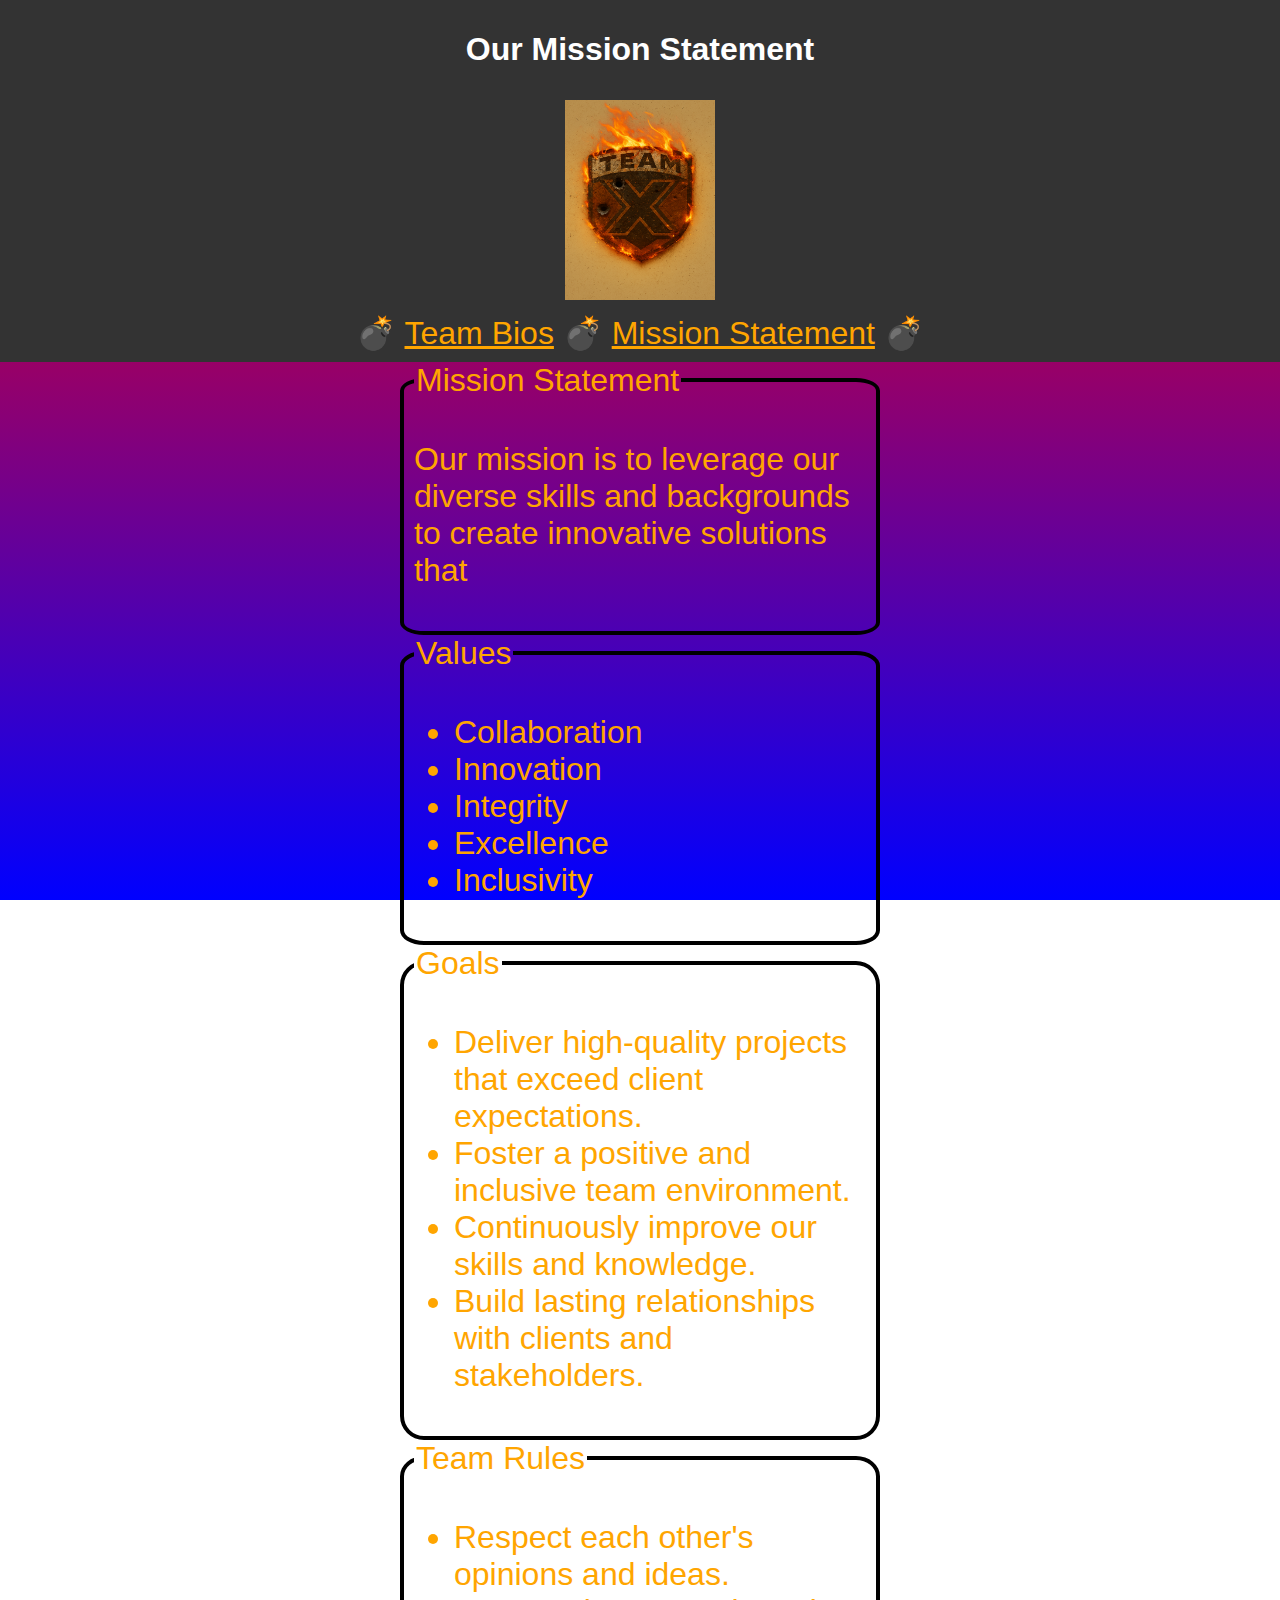
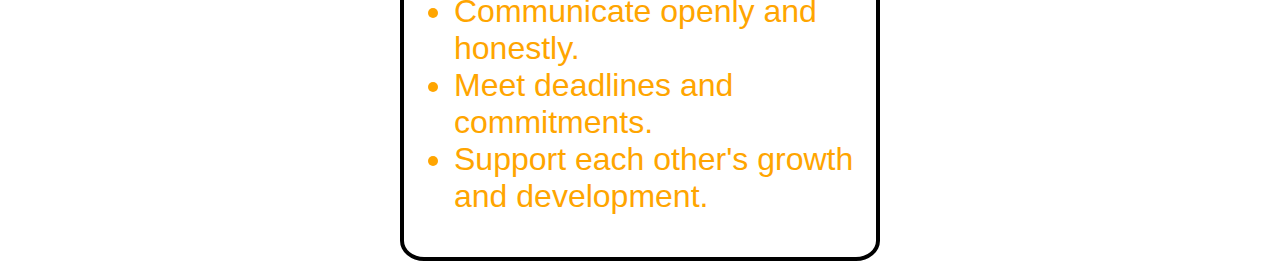
<file: mission.html>
<!DOCTYPE html>
<html lang="en">
<head>
    <meta charset="UTF-8">
    <meta name="viewport" content="width=device-width, initial-scale=1.0">
    <title>Team X - Mission Statment</title>
    <link rel="stylesheet" href="styles.css"> <!-- Link to external CSS file -->
</head>
<body>
    <header>
        <h1>Our Mission Statement</h1>
        <!-- Example team logo -->
        <img src="img/TeamXLogo.png" alt="Team Logo" class="team-logo" width="200" height="200">

        <!-- Navigation menu to switch between sections -->
        <nav>
       💣  <a href="index.html">Team Bios</a> 💣
            <a href="mission.html">Mission Statement</a> 💣
        </nav>
    </header>
    <main>
        <fieldset>
            <legend>Mission Statement</legend>
            <p>Our mission is to leverage our diverse skills and backgrounds to create innovative solutions that
        </fieldset>
        <fieldset>
            <legend>Values</legend>
            <ul>
                <li>Collaboration</li>
                <li>Innovation</li>
                <li>Integrity</li>
                <li>Excellence</li>
                <li>Inclusivity</li>
            </ul>
        </fieldset>
        <fieldset>
            <legend>Goals</legend>
            <ul>
                <li>Deliver high-quality projects that exceed client expectations.</li>
                <li>Foster a positive and inclusive team environment.</li>
                <li>Continuously improve our skills and knowledge.</li>
                <li>Build lasting relationships with clients and stakeholders.</li>
            </ul>
        </fieldset>
        <fieldset>
            <legend>Team Rules</legend>
            <ul>
                <li>Respect each other's opinions and ideas.</li>
                <li>Communicate openly and honestly.</li>
                <li>Meet deadlines and commitments.</li>
                <li>Support each other's growth and development.</li>
            </ul>
        </fieldset>
    </main>
    <footer>

    </footer>
</body>
</html>
</file>
<file: styles.css>
/* General page styling */
body {
    font-family: Arial, sans-serif;
    background: linear-gradient(180deg, red, blue);
    margin: 0;
    padding: 0;
    background-repeat: no-repeat;
    background-attachment: fixed;
}


/* Header section styling */
header {
    background: #333;
    color: #fff;
    padding: 10px 0;
    text-align: center;
}

/* Styling for team logo image */
.team-logo {
    width: 150px; /* Adjust the size as needed */
    margin-top: 10px;
}

/* Menu button styling */
header nav {
    margin-top: 10px;
    font-size: 2rem;
}

header nav a{
    color: orange;
}

header nav a:hover {
    color: #0056b3;
}

/* mission statement and fieldset styling */
body fieldset{
    border: 4px solid black;
    margin: 0 400px 0 400px;
    padding: 10px;
    border-radius: 5%;
    font-size: 2rem;
    color: orange;
}

/* Flex container for team bios and vision sections */
.container {
    width: 80%;
    margin: 20px auto;
    display: flex;
    flex-wrap: wrap;
    justify-content: space-between;
}

/* Card styling for individual team bios */
.card {
    background: white;
    border-radius: 8px;
    box-shadow: 0 2px 5px rgba(0, 0, 0, 0.1);
    margin: 10px;
    padding: 20px;
    display: flex;
    flex-direction: column;
    align-items: center;
    justify-content: center;
    flex-wrap: wrap;
    width: 300px;
    transition: transform 0.2s;
}

.card:hover {
    transform: scale(1.05);
}

h2 {
    margin: 0 0 10px;
}

/* Initially hide bio details */
.bio {
    display: none;
    margin-top: 10px;
    color: #555;
}

/* Button styling */
button {
    background: #007BFF;
    color: white;
    border: none;
    padding: 10px 15px;
    border-radius: 5px;
    cursor: pointer;
}

button:hover {
    background: #0056b3;
}
/* Im sorry ray this was messing with the style of the site
.ray-image {
-webkit-box-shadow:0px 0px 182px 124px rgba(45,255,196,0.9);
-moz-box-shadow: 0px 0px 182px 124px rgba(45,255,196,0.9);
box-shadow: 0px 0px 182px 124px rgba(45,255,196,0.9);
}
*/

/*Ray color theme*/
#card1 {
    background: linear-gradient(90deg, green, yellow);
}

/*Devin's color theme*/
#card2 {
    background: linear-gradient(90deg, aqua, orange);
}

/*Jayden's color theme, change green and yellow to whatever*/
#card3 {
    background: linear-gradient(90deg, green, yellow);
}

/*Tristan's color theme, change green and yellow to whatever*/
#card4 {
    background: linear-gradient(90deg, green, yellow);
}

/*Jean's color theme, change green and yellow to whatever*/
#card5 {
    background: linear-gradient(90deg, green, yellow);
}
</file>
